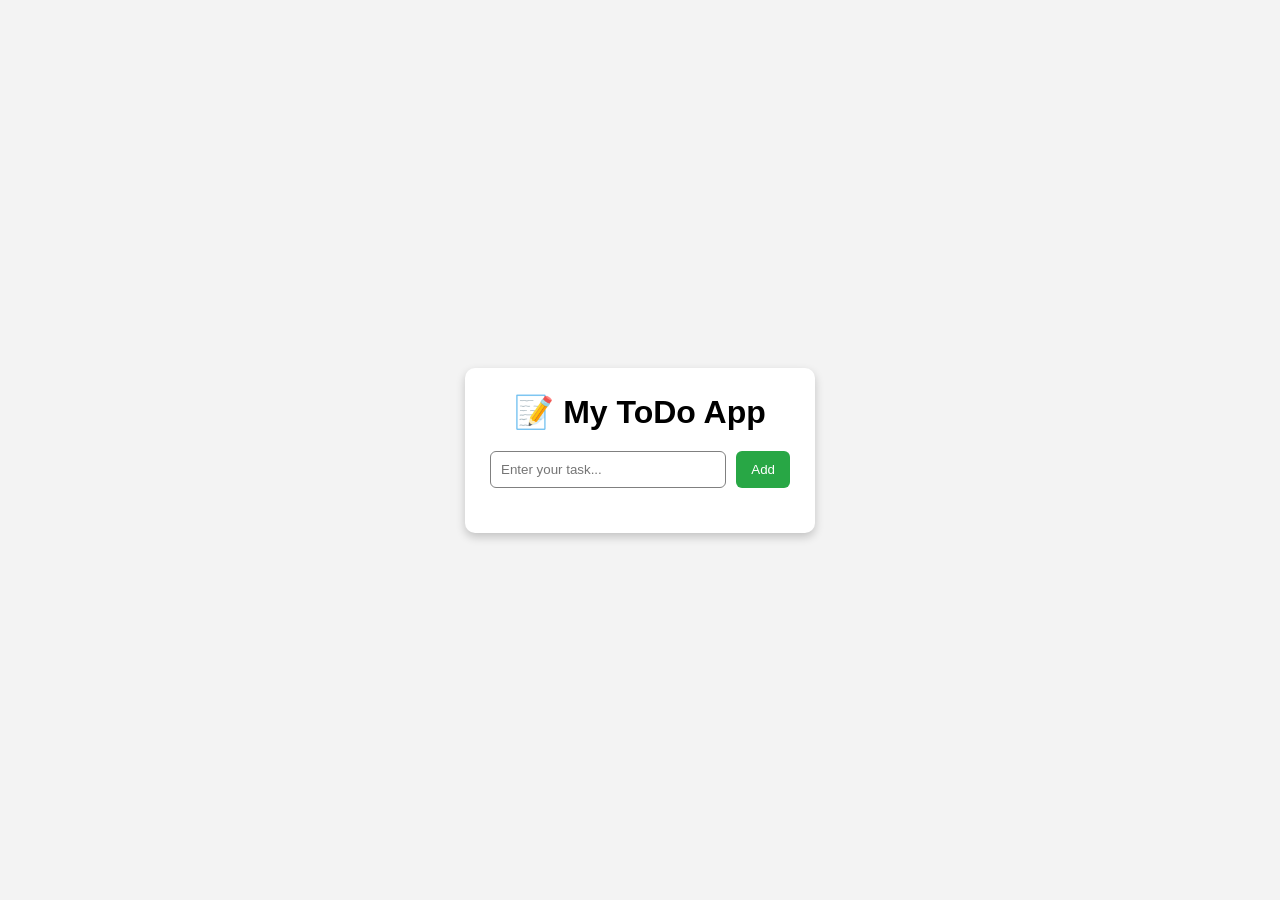
<file: index.html>
<!DOCTYPE html>
<html lang="en">
<head>
    <meta charset="UTF-8" />
    <meta name="viewport" content="width=device-width, initial-scale=1.0" />
    <title>ToDo App</title>
    <link rel="stylesheet" href="style.css" />
</head>
<body>

    <div class="container">
        <h1>📝 My ToDo App</h1>

        <div class="input-box">
            <input type="text" id="taskInput" placeholder="Enter your task..." />
            <button onclick="addTask()">Add</button>
        </div>

        <ul id="taskList"></ul>
    </div>

    <script src="script.js"></script>
</body>
</html>
</file>
<file: style.css>
* {
    margin: 0;
    padding: 0;
    box-sizing: border-box;
    font-family: Arial, sans-serif;
}

body {
    background: #f3f3f3;
    display: flex;
    justify-content: center;
    align-items: center;
    height: 100vh;
}

.container {
    background: white;
    padding: 25px;
    width: 350px;
    border-radius: 10px;
    box-shadow: 0px 4px 10px rgba(0,0,0,0.2);
}

.container h1 {
    text-align: center;
    margin-bottom: 20px;
}

.input-box {
    display: flex;
    gap: 10px;
}

.input-box input {
    flex: 1;
    padding: 10px;
    border-radius: 6px;
    border: 1px solid gray;
    outline: none;
}

.input-box button {
    background: #28a745;
    color: white;
    border: none;
    padding: 10px 15px;
    border-radius: 6px;
    cursor: pointer;
}

.input-box button:hover {
    background: #218838;
}

ul {
    list-style: none;
    margin-top: 20px;
}

li {
    background: #f8f8f8;
    padding: 10px;
    border-radius: 6px;
    margin-bottom: 10px;
    display: flex;
    justify-content: space-between;
    align-items: center;
}

li.completed {
    text-decoration: line-through;
    color: gray;
    background: #d4edda;
}

li button {
    background: red;
    color: white;
    border: none;
    padding: 5px 10px;
    border-radius: 5px;
    cursor: pointer;
}

li button:hover {
    background: darkred;
}
</file>
<file: style1.css>
* {
    margin: 0;
    padding: 0;
    box-sizing: border-box;
    font-family: Arial, sans-serif;
}

body {
    background: #f3f3f3;
    display: flex;
    justify-content: center;
    align-items: center;
    height: 100vh;
}

.container {
    background: white;
    padding: 25px;
    width: 350px;
    border-radius: 10px;
    box-shadow: 0px 4px 10px rgba(0,0,0,0.2);
}

.container h1 {
    text-align: center;
    margin-bottom: 20px;
}

.input-box {
    display: flex;
    gap: 10px;
}

.input-box input {
    flex: 1;
    padding: 10px;
    border-radius: 6px;
    border: 1px solid gray;
    outline: none;
}

.input-box button {
    background: #28a745;
    color: white;
    border: none;
    padding: 10px 15px;
    border-radius: 6px;
    cursor: pointer;
}

.input-box button:hover {
    background: #218838;
}

ul {
    list-style: none;
    margin-top: 20px;
}

li {
    background: #f8f8f8;
    padding: 10px;
    border-radius: 6px;
    margin-bottom: 10px;
    display: flex;
    justify-content: space-between;
    align-items: center;
}

li.completed {
    text-decoration: line-through;
    color: gray;
    background: #d4edda;
}

li button {
    background: red;
    color: white;
    border: none;
    padding: 5px 10px;
    border-radius: 5px;
    cursor: pointer;
}

li button:hover {
    background: darkred;
}
</file>
